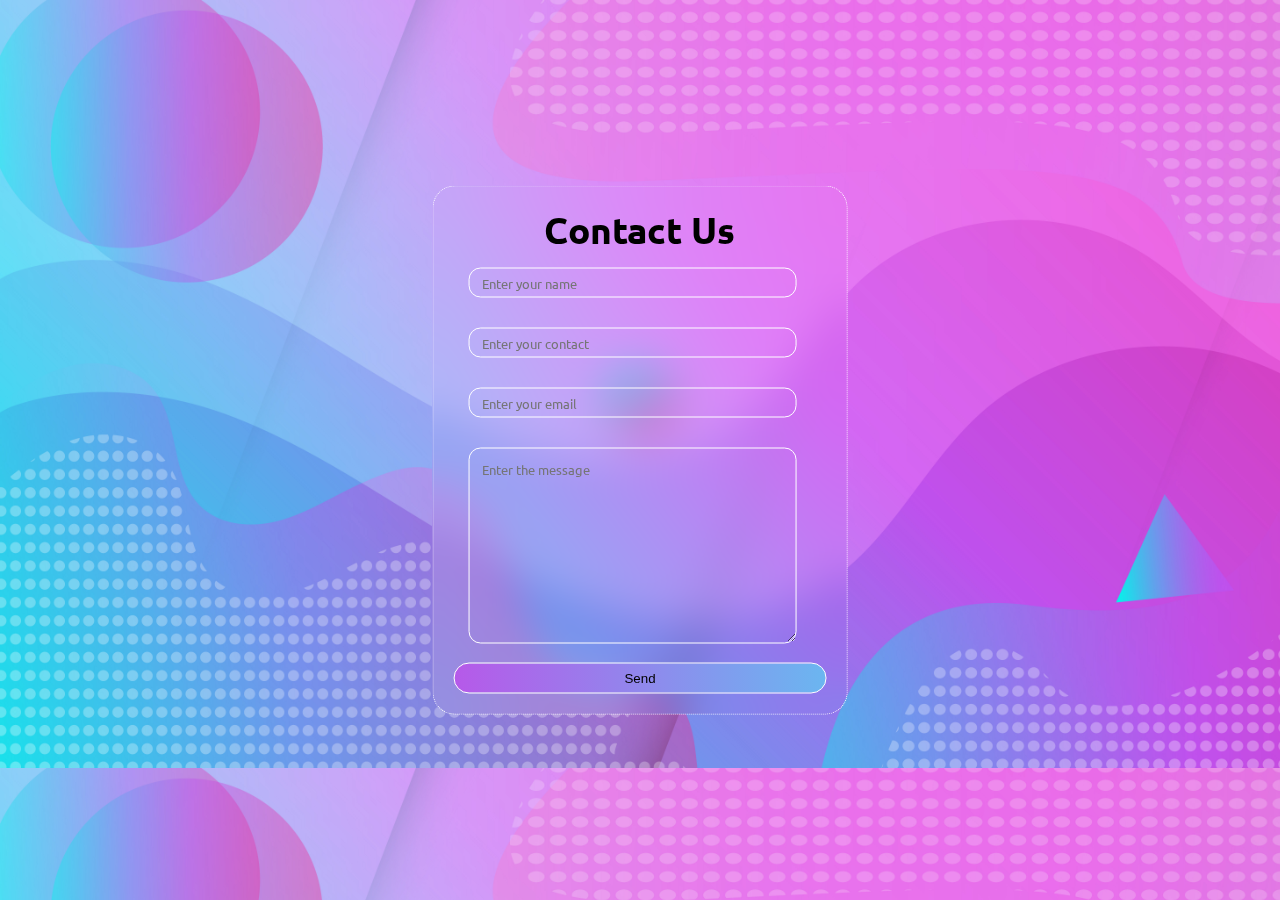
<file: contact_us.html>
<!DOCTYPE html>
<html lang="en">

<head>
    <meta charset="UTF-8">
    <meta http-equiv="X-UA-Compatible" content="IE=edge">
    <meta name="viewport" content="width=device-width, initial-scale=1.0">
    <title>Netlify form</title>
    <link rel="stylesheet" href="style2.css">
    <link rel="stylesheet" href="utils.css">

</head>

<body>

    <div class="container">
        <div class="box">
            <span class="font-bold headings">Contact Us</span>
            <form id="form" name="contact" method="POST" data-netlify="true">
                <input type="text" name="name" id="name" placeholder="Enter your name"><br>
                <input type="number" name="contact" id="contact" placeholder="Enter your contact"><br>
                <input type="email" name="email" id="email" placeholder="Enter your email"><br>
                <textarea name="msg" id="" cols="30" rows="10" placeholder="Enter the message"></textarea>
                <button type="submit" class="btn-contact">Send</button>

            </form>
        </div>
    </div>
</body>

</html>
</file>
<file: style2.css>
@import url('https://fonts.googleapis.com/css2?family=Ubuntu:wght@300&display=swap');
*{
    box-sizing: border-box;
    margin: 0;
    padding: 0;
}
body{
    background-image: url(pinkbg.jpg);
    background-size: 120%;
}
.container{
    position: absolute;
    top: 50%;
    left: 50%;
    transform: translate(-50%,-50%);
    /* background-color: #ffffff;
    border: 2px solid white; */
    border-radius: 25px;
    backdrop-filter: blur(20px);
}   
.box{
    border: 1px dotted white;
    border-radius: 22px;
    padding: 20px;
    font-size: 15px;
    font-weight: 600;
}
#form input,textarea{
    margin: 15px;
    width: 88%;
    border: 0.1px solid rgb(255, 255, 255);
    border-radius: 12px;
    font-family: 'Ubuntu', sans-serif;
    padding: 12px;
    background-color: transparent;
}
#form input{
    border: 1px solid rgb(255, 255, 255);
    height: 30px;
    padding: 12px;
}
.btn-contact{    
    width: 100%;
    padding:7px 12px;
    border: 1px solid white;
    border-radius: 40px;
    cursor: pointer;
    background: linear-gradient(to right, #b659e9, #6bb6f0);
    color: black;
}


.btn-contact:hover{
    font-size: 1rem;
    transition: 500ms;
    color: rgb(41 25 49);
}

span{
    align-items: center;
    justify-content: center;
    display: flex;
    font-family: 'Ubuntu', sans-serif;
}
</file>
<file: utils.css>
@import url('https://fonts.googleapis.com/css2?family=Pacifico&display=swap');

.min-h-screen{
    min-height: 100vh;
}

.bg-red{
    background-color: red;
}

.mx-auto{
    margin-left: auto;
    margin-right: auto;
}

.flex{
    display: flex;
}

.items-center{
    align-items: center;
}

.justify-between{
    justify-content: space-between;
}

.justify-center{
    justify-content: center;
}

.flex-col{
    flex-direction: column;
}

.font-bold{
    font-weight: bolder;
}

.my-1{
    margin-top: 13px;
    margin-bottom: 13px;
}

.my-2{
    margin-top: 26px;
    margin-bottom: 26px;
}

.px-2{
    padding-left: 13px;
    padding-right: 13px;
}

.text-blue{
    color: rgb(120, 54, 16);
}

.btn{
    padding:7px 12px;
    border: 2px solid antiquewhite;
    border-radius: 40px;
    cursor: pointer;
    color: antiquewhite;
    background-color: rgb(120, 54, 16);;
}

.btn:hover{
    background-color: rgb(120, 54, 16);
    color: antiquewhite;
    border: 5px solid rgb(120, 54, 16);
    border-radius: 35px;
    transition: 500ms;
}

.overflow-x-hidden{
    overflow-x: hidden;
}

.text-center{
    text-align: center;
    color: black;
}

.brown-bg{
    color: rgb(120, 54, 16);
}

.headings{
    font-size: 2.3rem;
}

.qhead{
    padding-top: 100px;
}

.questions{
    font-size: 1rem;
    padding-top: 20px;
}

.questions p{
    font-size: 1rem;
    padding: 20px;
}

.questions a{
    color: black;
    display: block;
    padding: 8px;
    text-decoration: none;
}

.questions a:hover{
    background-color: rgb(120, 54, 16);
    color: antiquewhite;
    border: 12px solid rgb(120, 54, 16);
    border-radius: 80px;
    transition-timing-function: ease-in-out;
    transition-duration: 0.5s;
}

.ques-box{
    padding: 40px;
}

:target{
    background-color: rgb(120, 54, 16);
    color: antiquewhite;
    border: 12px solid rgb(120, 54, 16);
    border-radius: 80px;
    transition-timing-function: ease-in-out;
    transition-duration: 0.5s;
}
</file>
